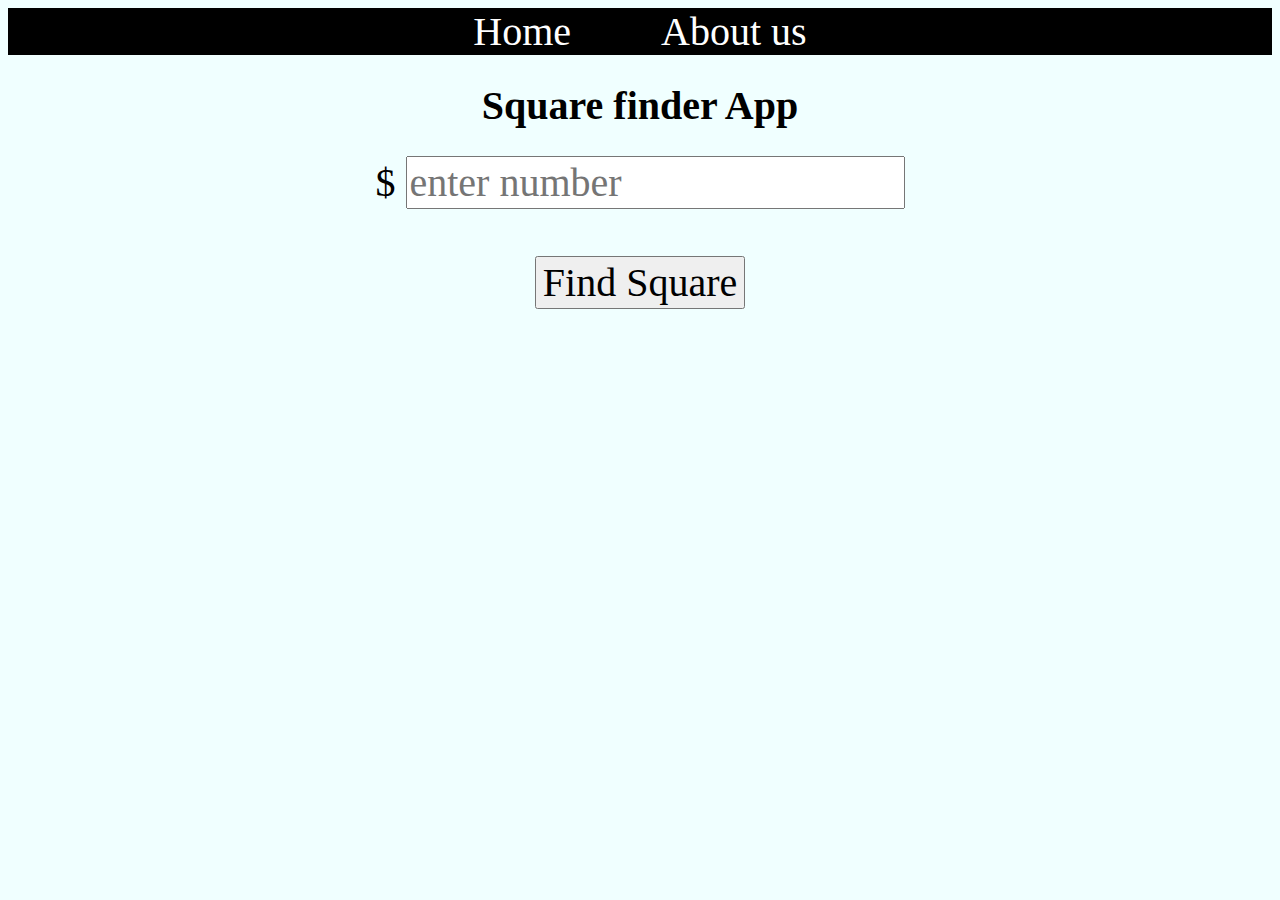
<file: index.html>
<html>
	<head>
		<title>Square Finder App</title>
		<link rel="stylesheet" href="mystyle.css"/>
	</head>
	<body>
	<center>
		<div class="nav">
			<a href="index.html">Home</a>
			<a href="aboutus.html">About us</a>
		</div>	
		<h1>Square finder App</h1>
		<form onsubmit="compute()">
			<label for="dollar">$</label>
			<input type="number" step="any " id="num" placeholder="enter number"/>
			<br/> <br/>
			<input type="submit" value="Find Square"/>

			<br/> <br/>

		</form>

		<script>
			function compute(){
					event.preventDefault();
					let num = document.getElementById("num");
					let msg = document.getElementById("msg");

					if(num.value==="")
					{
					alert("please enter number");
					num.focus();
					return;
					}
					
					let n=parseFloat(num.value);
					let r=n**2;
					localStorage.setItem("res",r.toFixed(2));
					window.location.href="result.html";
			
					}
		</script>
	</center>
	</body>
</html>
</file>
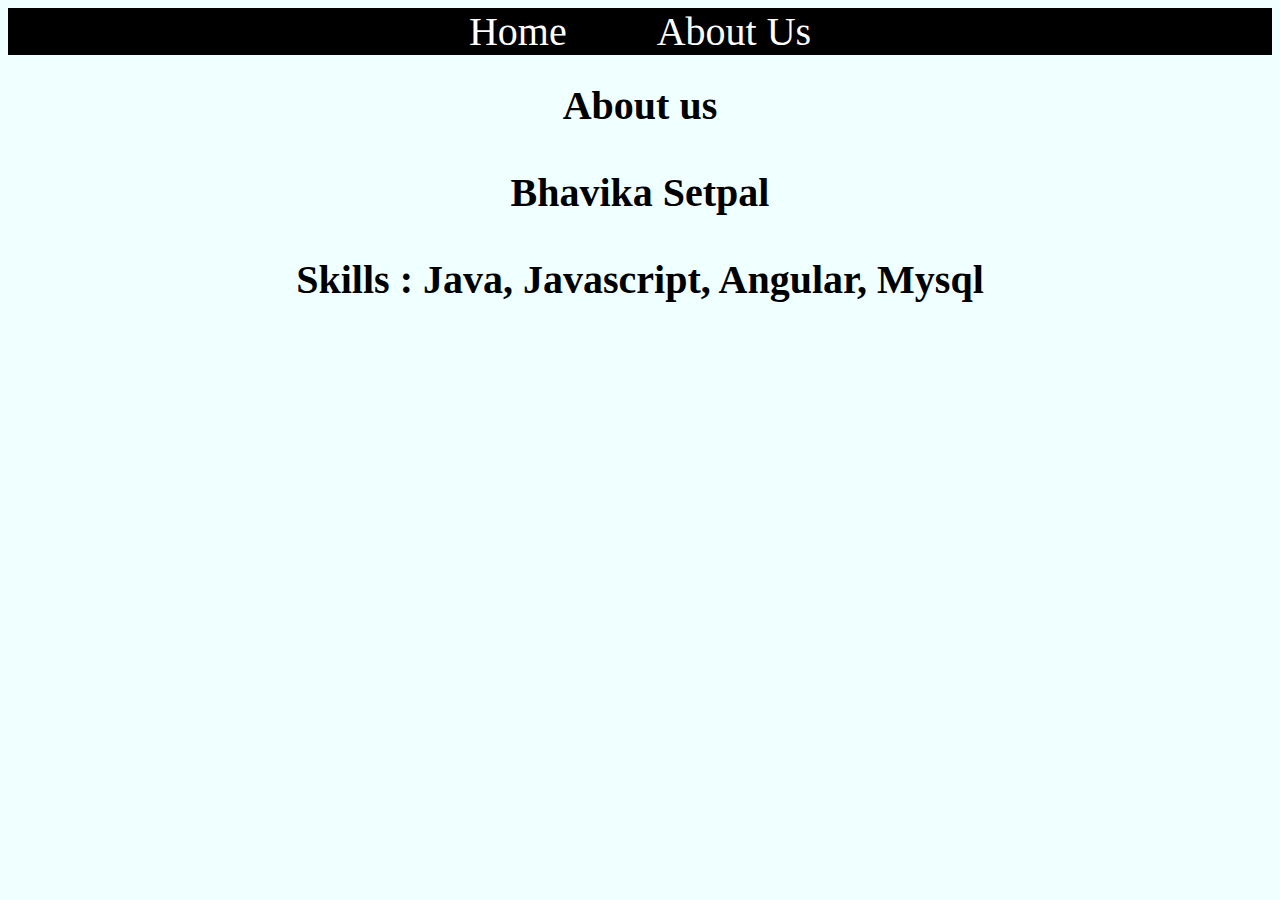
<file: aboutus.html>
<html>
	<head>
		<title>About us</title>
		<style>
			*{font-size:40px;font-family:calibri;}
			body{background-color:azure;}
			.nav{background-color:black;}
			.nav a{color:white; text-decoration:none; margin:40px;}
			input[type=checkbox] {width:2%;height:0.75em;}
		</style>
	</head>
	<body>
	<center>
		<div class="nav">
			<a href="index.html">Home</a>
			<a href="aboutus.html">About Us</a>
		</div>
		<h1>About us</h1>
		<h2>
			<p>Bhavika Setpal</p>
			<p>Skills : Java, Javascript, Angular, Mysql</p>
		</h2>
	</center>
	</body>
</html>
</file>
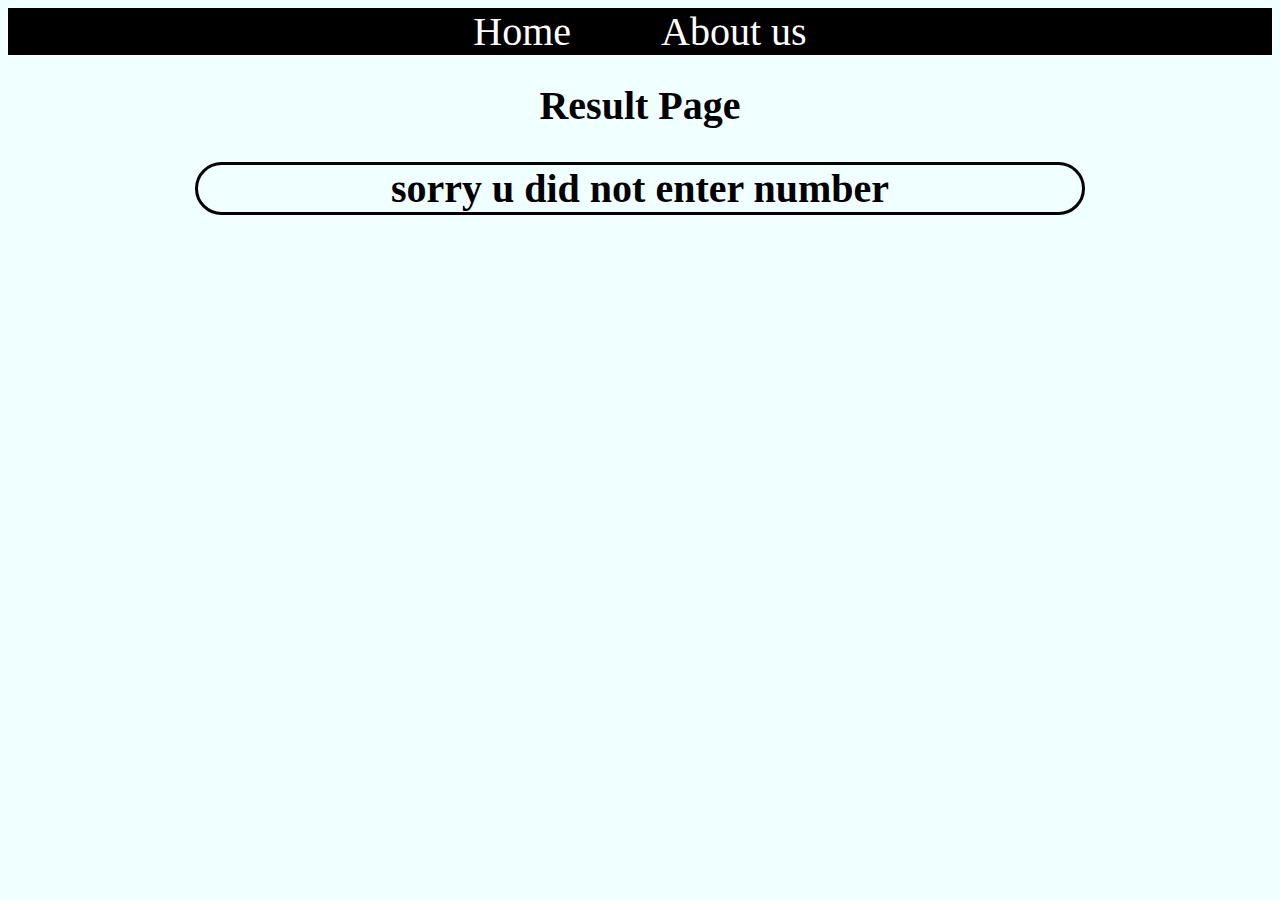
<file: result.html>
<html>
	<head>
		<title>Square Finder App</title>
		<link rel="stylesheet" href="mystyle.css"/>
	</head>
	<body>
	<center>
		<div class="nav">
			<a href="index.html">Home</a>
			<a href="aboutus.html">About us</a>
		</div>	
		<h1>Result Page</h1>
		<h2 id="msg"/>
			<script>
	
					let res = localStorage.getItem("res");
					let msg = document.getElementById("msg");

					if(res !==null)
					
					msg.innerHTML=res;
					
					else
					msg.innerHTML="sorry u did not enter number";

					
		</script>
	</center>
	</body>
</html>
</file>
<file: mystyle.css>
*{font-size:40px;font-family:calibri;}
			body{background-color:azure;}
			.nav{background-color:black;}
			.nav a{color:white; text-decoration:none; margin:40px;}
			h2{border:solid;width:70%;border-radius:40px;}
</file>
